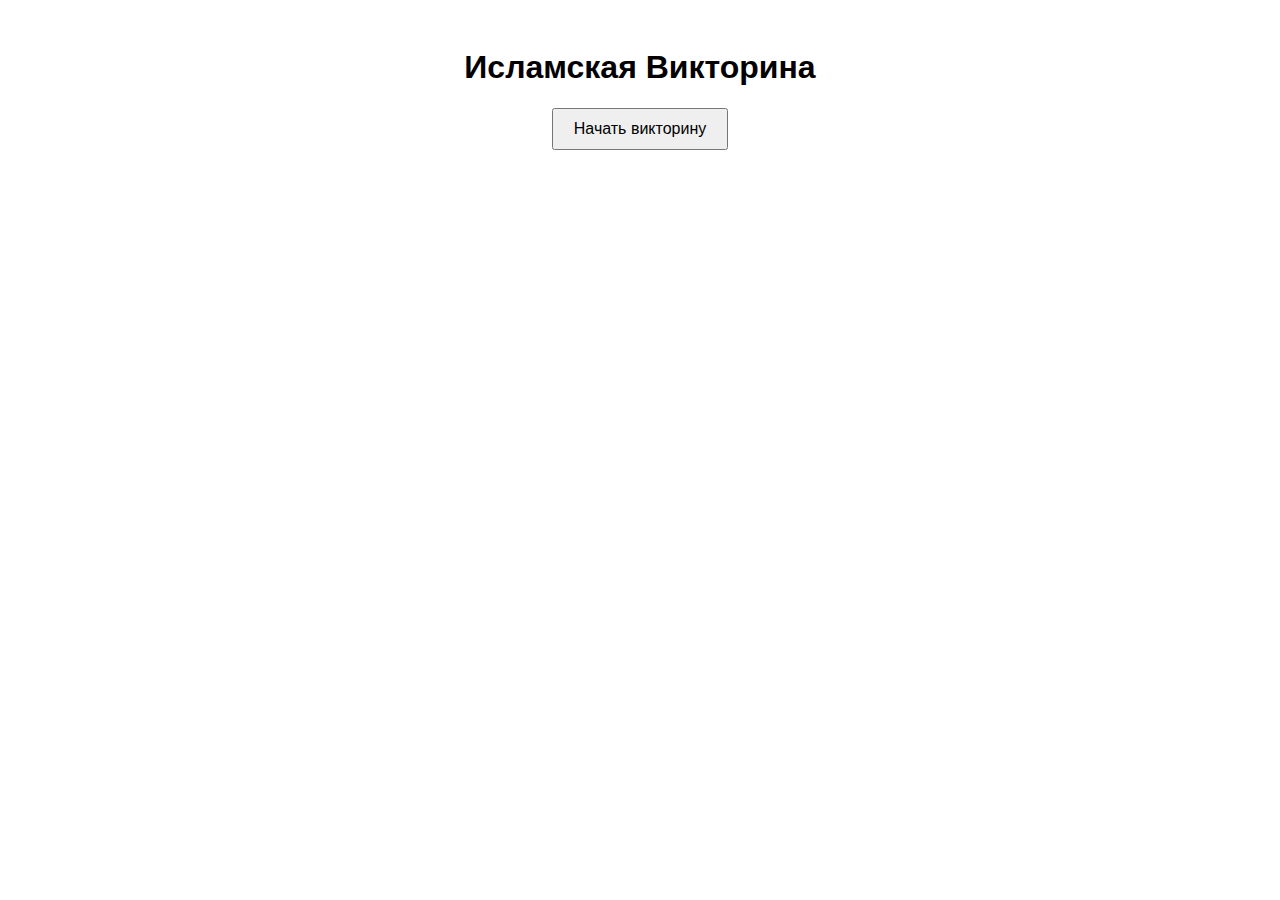
<file: templates/index.html>
<!DOCTYPE html>
<html lang="en">
<head>
    <meta charset="UTF-8">
    <meta name="viewport" content="width=device-width, initial-scale=1.0">
    <title>Исламская Викторина</title>
    <link rel="stylesheet" href="/static/style.css">
</head>
<body>
    <h1>Исламская Викторина</h1>
    <div id="quiz-container">
        <button onclick="startQuiz()">Начать викторину</button>
    </div>
    <script src="/static/script.js"></script>
</body>
</html>
</file>
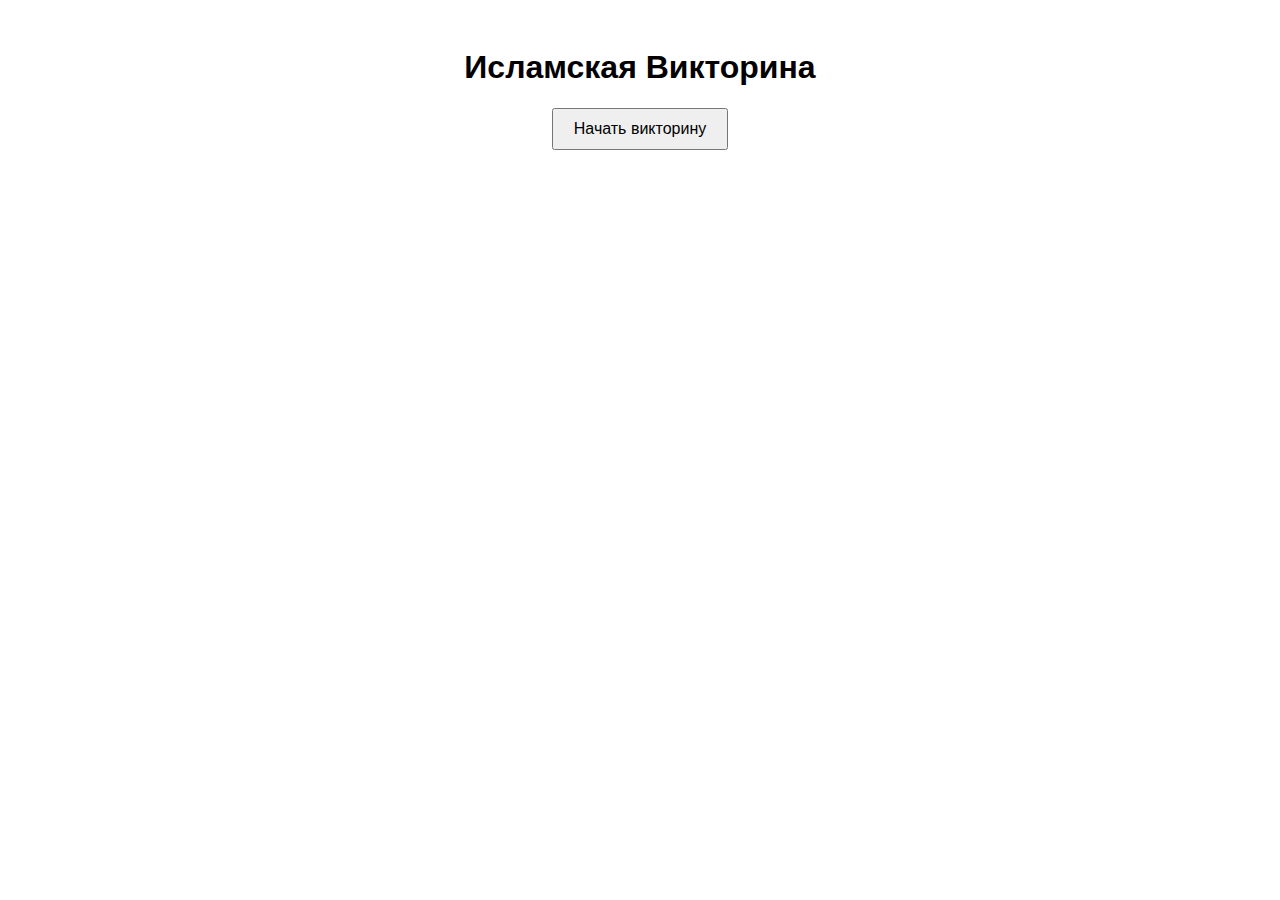
<file: my_fastapi_project_1/templates/index.html>
<!DOCTYPE html>
<html lang="en">
<head>
    <meta charset="UTF-8">
    <meta name="viewport" content="width=device-width, initial-scale=1.0">
    <title>Исламская Викторина</title>
    <link rel="stylesheet" href="/static/style.css">
</head>
<body>
    <h1>Исламская Викторина</h1>
    <div id="quiz-container">
        <button onclick="startQuiz()">Начать викторину</button>
    </div>
    <script src="/static/script.js"></script>
</body>
</html>
</file>
<file: static/style.css>
body {
    font-family: Arial, sans-serif;
    text-align: center;
    padding: 20px;
}

#quiz-container {
    margin-top: 20px;
}

button {
    padding: 10px 20px;
    font-size: 16px;
}
</file>
